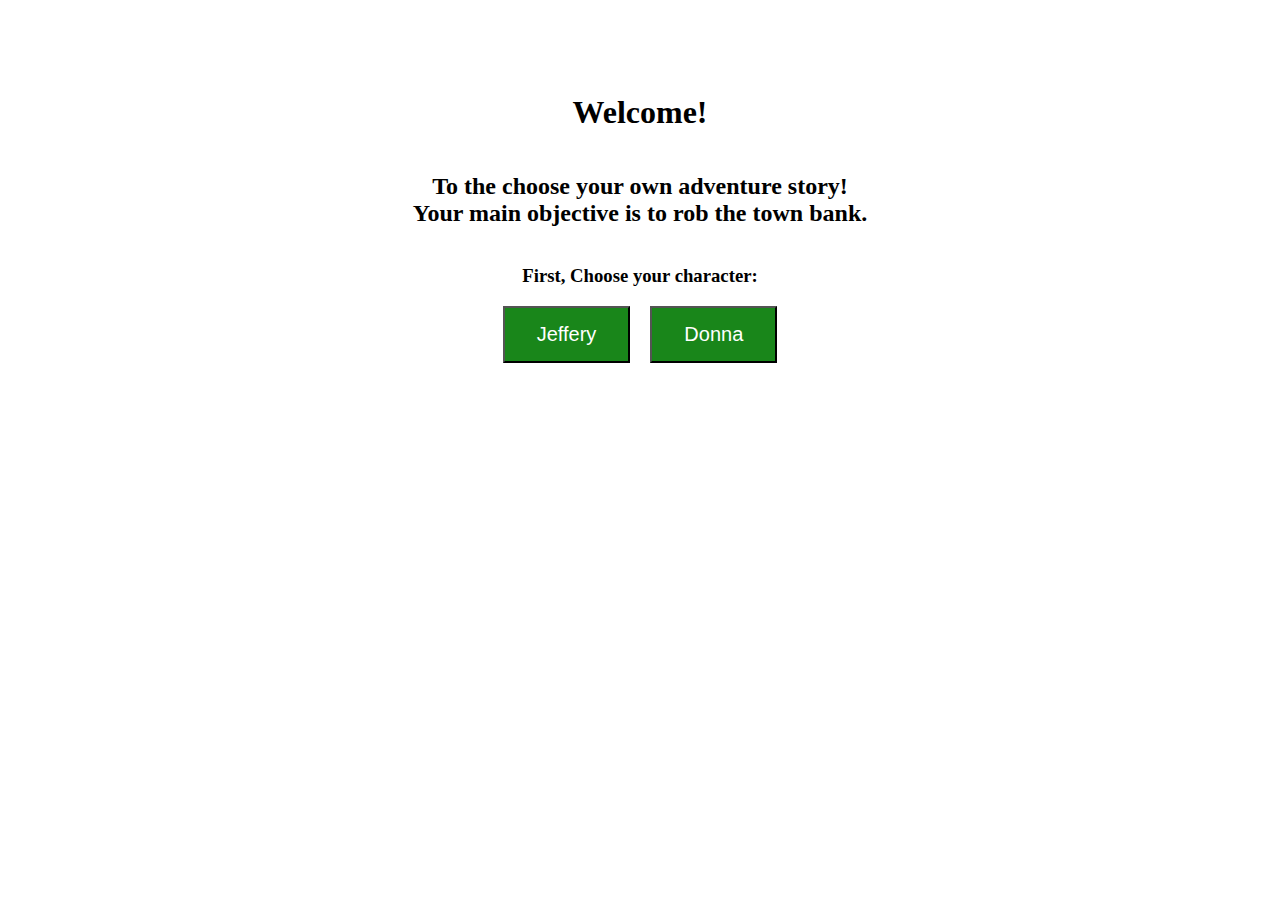
<file: index.html>
<html>

<head>
  <title>Choose Your Character</title>
  <link href="style.css" rel="stylesheet" type="text/css" />
</head>
<body>
  <h1>Welcome!</h1>
  <h2>To the choose your own adventure story!<br> Your main objective is to rob the town bank.</h2>
  <h3>First, Choose your character:</h3>
  <div class='button-container'>
    <button onclick="window.location.href = 'choice1.html'">Jeffery</button>
    <button onclick="window.location.href = 'choice2.html'">Donna</button>
  </div>
  <iframe src="https://giphy.com/embed/FDOGgFo6SvOLvny8wT" width="480" height="480" frameBorder="0" class="giphy-embed" allowFullScreen></iframe>
</body>

</html>
</file>
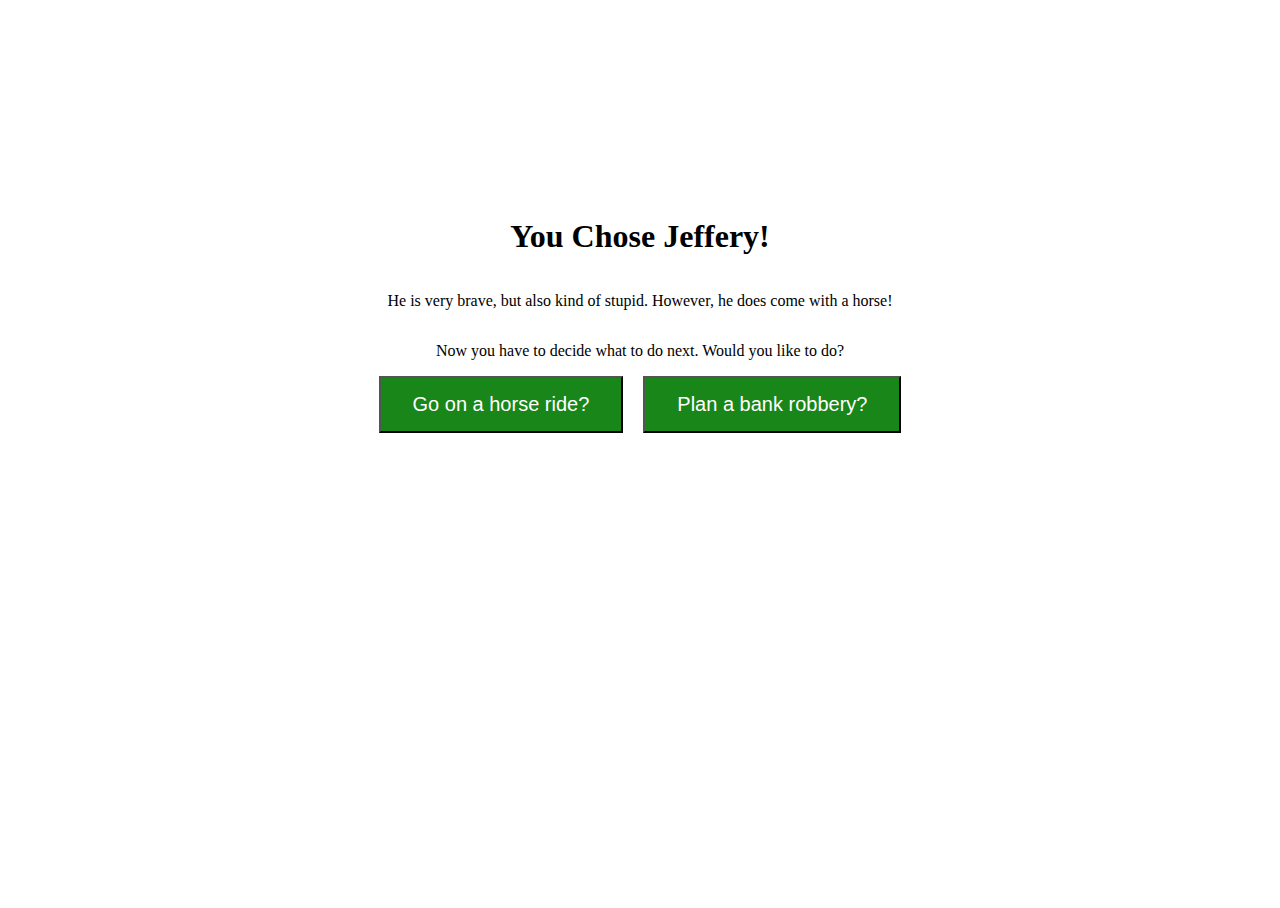
<file: choice1.html>
<html>
  <head>
    <title>You Chose Jeffery</title>
    <link href="style.css" rel="stylesheet" type="text/css" />
  </head>
  <body>
    <h1>You Chose Jeffery!</h1>
    <p>He is very brave, but also kind of stupid. However, he does come with a horse!</p>
    <p>Now you have to decide what to do next. Would you like to do?</p>
    <div class='button-container'>
      <button onclick="window.location.href = 'youDied.html'">Go on a horse ride?</button>
      <button onclick="window.location.href = 'youDied.html'">Plan a bank robbery?</button>
    </div><br>
    <iframe src="https://giphy.com/embed/3b3lvvT6jUprrvy5k5" width="480" height="269" frameBorder="0" class="giphy-embed" allowFullScreen></iframe>
  </body>
</html>
</file>
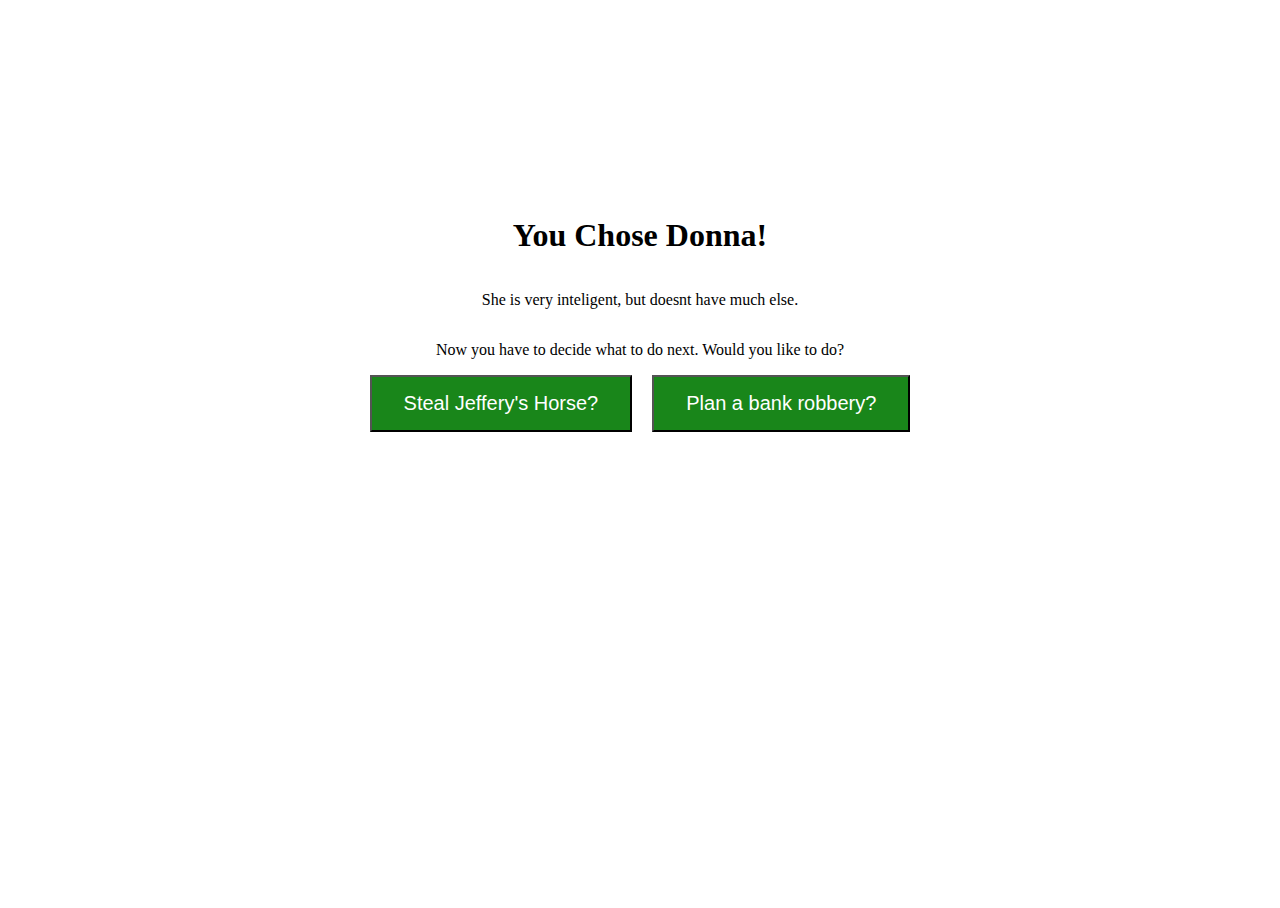
<file: choice2.html>
<html>
  <head>
    <title>You Chose Donna</title>
    <link href="style.css" rel="stylesheet" type="text/css" />
  </head>
  <body>
    <h1>You Chose Donna!</h1>
    <p>She is very inteligent, but doesnt have much else.</p>
    <p>Now you have to decide what to do next. Would you like to do?</p>
    <div class='button-container'>
      <button onclick="window.location.href = 'jail.html'">Steal Jeffery's Horse?</button>
      <button onclick="window.location.href = 'youWin!.html'">Plan a bank robbery?</button>
    </div><br>
    <iframe src="https://giphy.com/embed/xUNd9QnOnQCYBglEru" width="480" height="270" frameBorder="0" class="giphy-embed" allowFullScreen></iframe>
  </body>
</html>
</file>
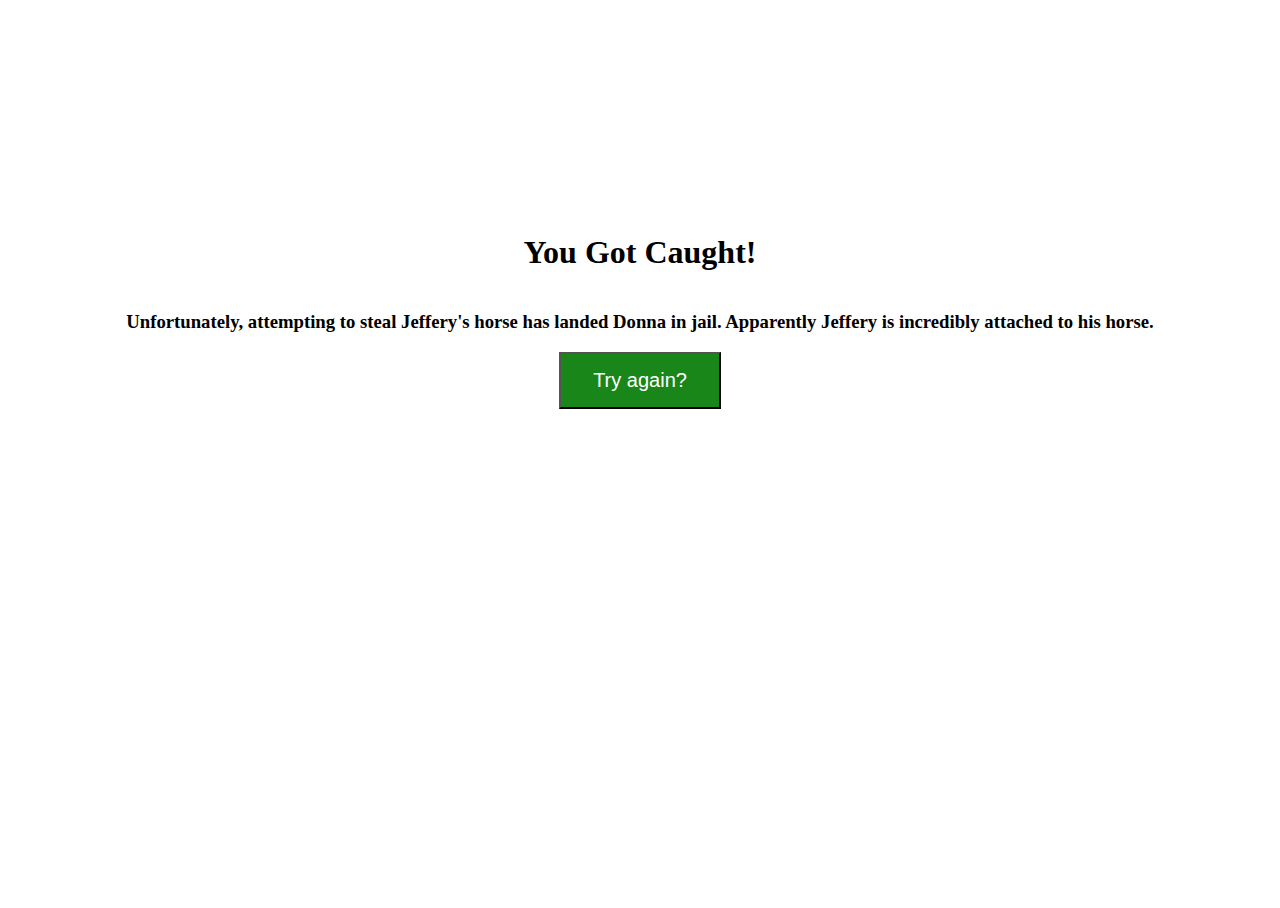
<file: jail.html>
<!DOCTYPE html>
<html>
<head>
  <title>Jailed!</title>
  <link href="style.css" rel="stylesheet" type="text/css" />
</head>
<body>
  <h1>You Got Caught!</h1>
  <h3>Unfortunately, attempting to steal Jeffery's horse has landed Donna in jail. Apparently Jeffery is incredibly attached to his horse.</h3>
  <button onclick="window.location.href = 'index.html'">Try again?</button><br>
  <iframe src="https://giphy.com/embed/Vhk9HwPx3TO0w" width="480" height="276" frameBorder="0" class="giphy-embed" allowFullScreen></iframe>
</body>
</html>
</file>
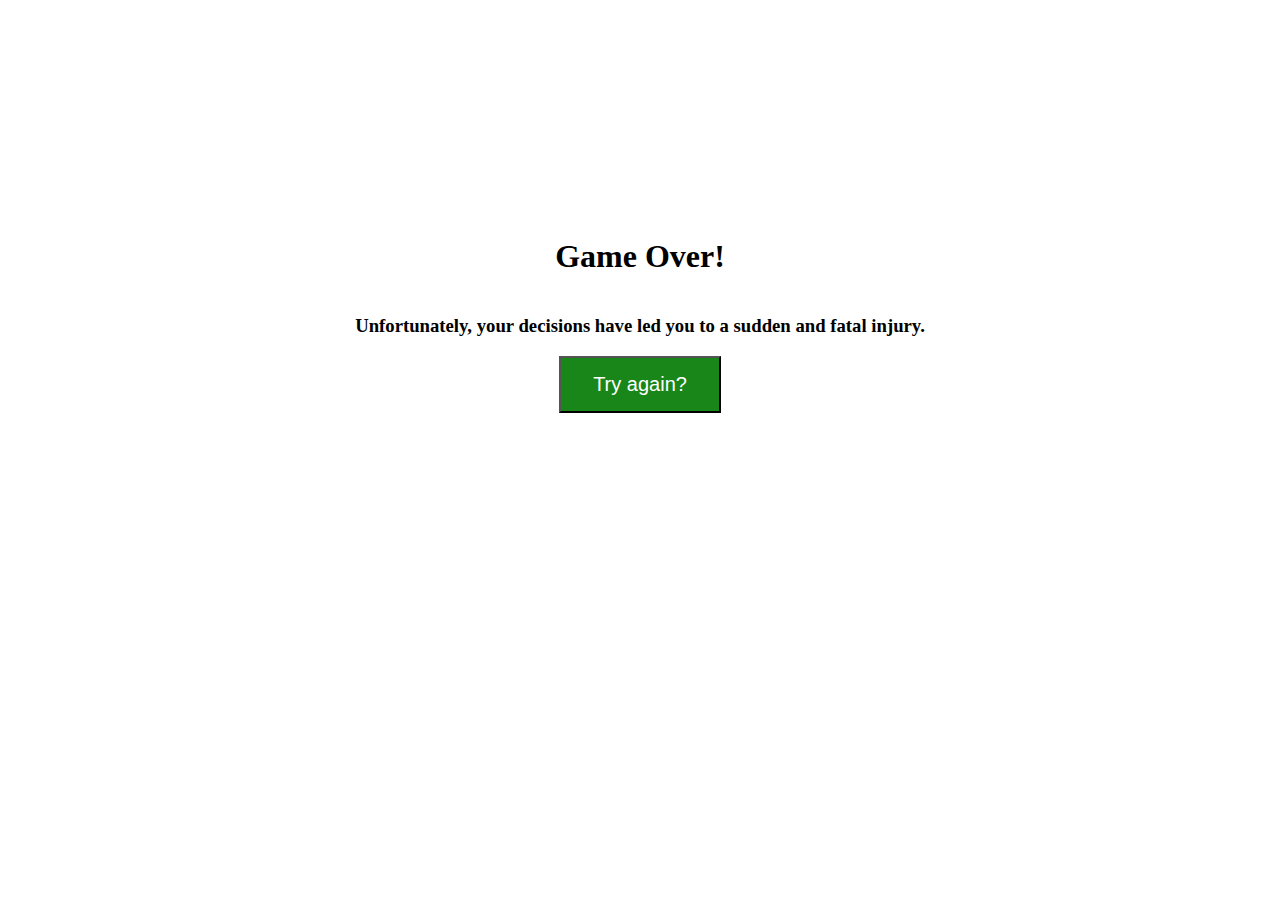
<file: youDied.html>
<html>
<head>
  <title>You Died</title>
  <link href="style.css" rel="stylesheet" type="text/css" />
</head>
<body>
  <h1>Game Over!</h1>
  <h3>Unfortunately, your decisions have led you to a sudden and fatal injury.</h3>
  <button onclick="window.location.href = 'index.html'">Try again?</button><br>
  <iframe src="https://giphy.com/embed/8d45jqPbtUcyA" width="480" height="269" frameBorder="0" class="giphy-embed" allowFullScreen></iframe>
</body>
</html>
</file>
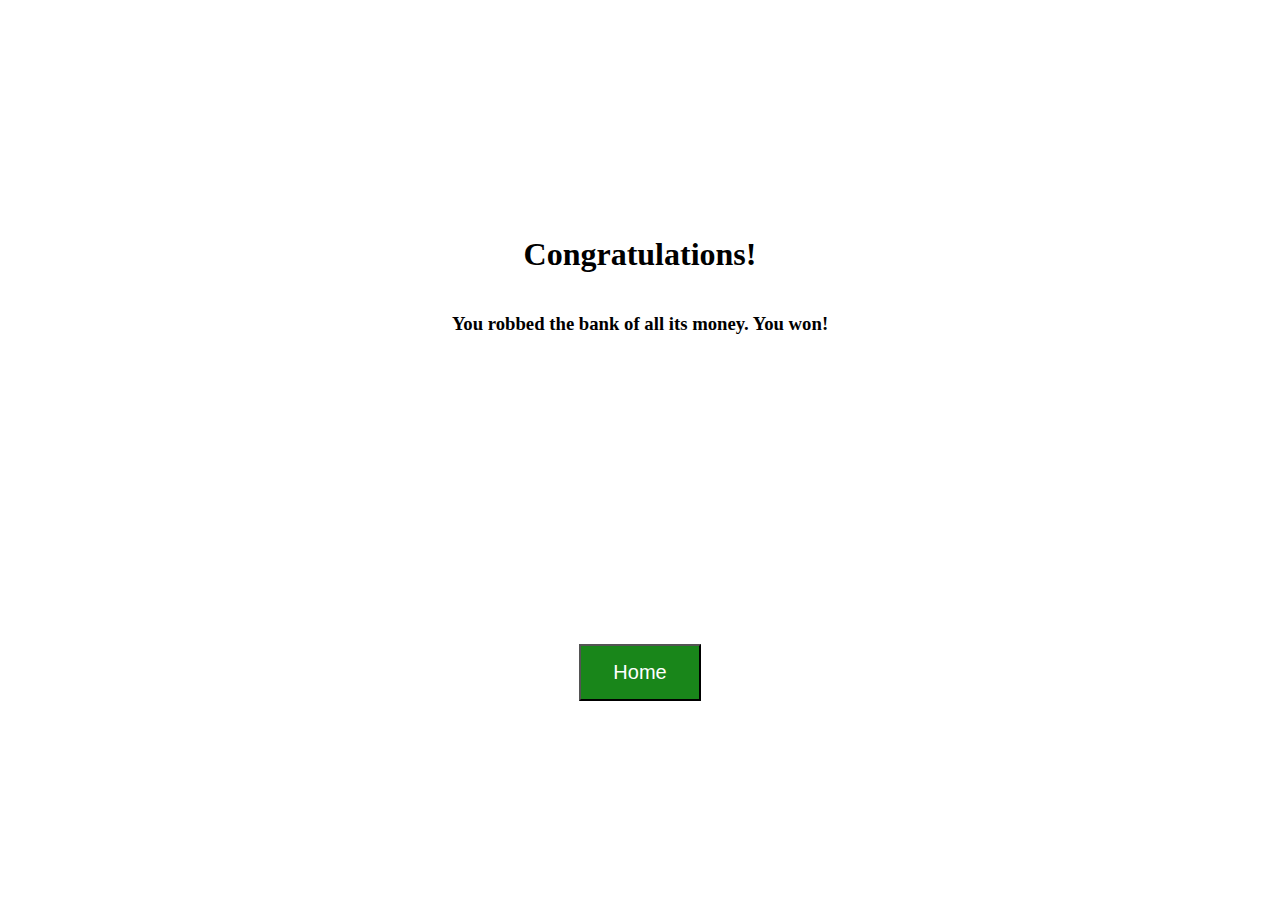
<file: youWin!.html>
<html>
<head>
  <title>You Win!</title>
  <link href="style.css" rel="stylesheet" type="text/css" />
</head>
<body>
  <h1>Congratulations!</h1>
  <h3>You robbed the bank of all its money. You won!</h3>
  <div style="width:480px"><iframe allow="fullscreen" frameBorder="0" height="272" src="https://giphy.com/embed/qXR53U25GPeocwivdd/video" width="480"></iframe></div><br>
  <button onclick="window.location.href = 'index.html'">Home</button>
</body>
</html>
</file>
<file: style.css>
html {
  height: 100%;
  width: 100%;
  justify-content: center;
  align-items: center;
}
h1 {
  text-align: center;
}
h2 {
  text-align: center;
}
h3 {
  text-align: center;
}
p {
  text-align: center;
}
body {
  display: flex;
  justify-content: center;
  align-items: center;
  height: 100vh;
  flex-direction: column;
}
.button-container {
  display: flex;
}
button {
  background-color: #19861a;
  color: white;
  padding: 15px 32px;
  text-align: center;
  text-decoration: none;
  display: flex;
  font-size: 20px;
  margin: 0 10px;
}
button:hover {
  background-color: #4CAF50;
  color: white;
}
</file>
